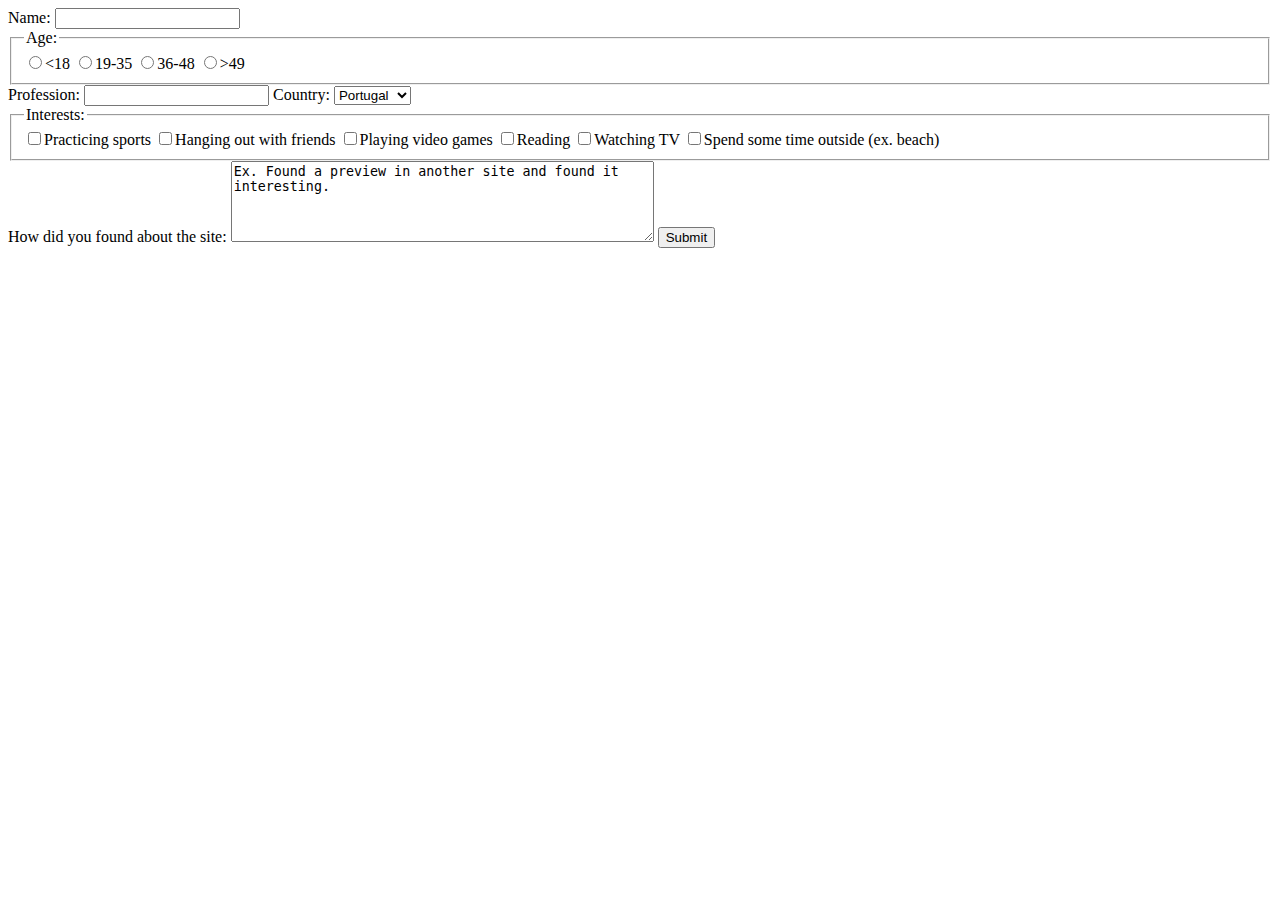
<file: Pratica 1/ex3.html>
<!DOCTYPE html>
<html lang="en-US">
  <head>
    <title>Form</title>
    <meta charset="UTF-8">
  </head>
  <body>
	<form action = "save.php" method = "post"> <!-- "get" -->
		<label>Name: 
			<input type = "text" name ="name">
		</label>
		<fieldset>
			<legend>Age:</legend>
			<input type="radio" name="age" value="<18">&lt;18
			<input type="radio" name="age" value="19-35">19-35
			<input type="radio" name="age" value="36-48">36-48
			<input type="radio" name="age" value=">49">&gt;49
		</fieldset>
		<label>Profession: 
			<input type="text" name="profession">
		</label>
		<label>Country:
			<select name ="country">
				<option value="Portugal">Portugal</option>
				<option value="Spain">Spain</option>
				<option value="Belgium">Belgium</option>
				<option value="Germany">Germany</option>
				<option value="France">France</option>
			</select>
		</label>
		<fieldset>
			<legend>Interests:</legend>
			<input type="checkbox" name="interest" value="sports">Practicing sports
			<input type="checkbox" name="interest" value="friends">Hanging out with friends
			<input type="checkbox" name="interest" value="videogames">Playing video games
			<input type="checkbox" name="interest" value="read">Reading
			<input type="checkbox" name="interest" value="television">Watching TV
			<input type="checkbox" name="interest" value="outside">Spend some time outside (ex. beach)
		</fieldset>
		<label>How did you found about the site:
			<textarea rows="5" cols="50">Ex. Found a preview in another site and found it interesting.</textarea>
		</label>
		<input type="submit" name="Send">
	</form>
  </body>
 </html>

 <!-- TODO Question: should I agreggate every point in a div? -->
</file>
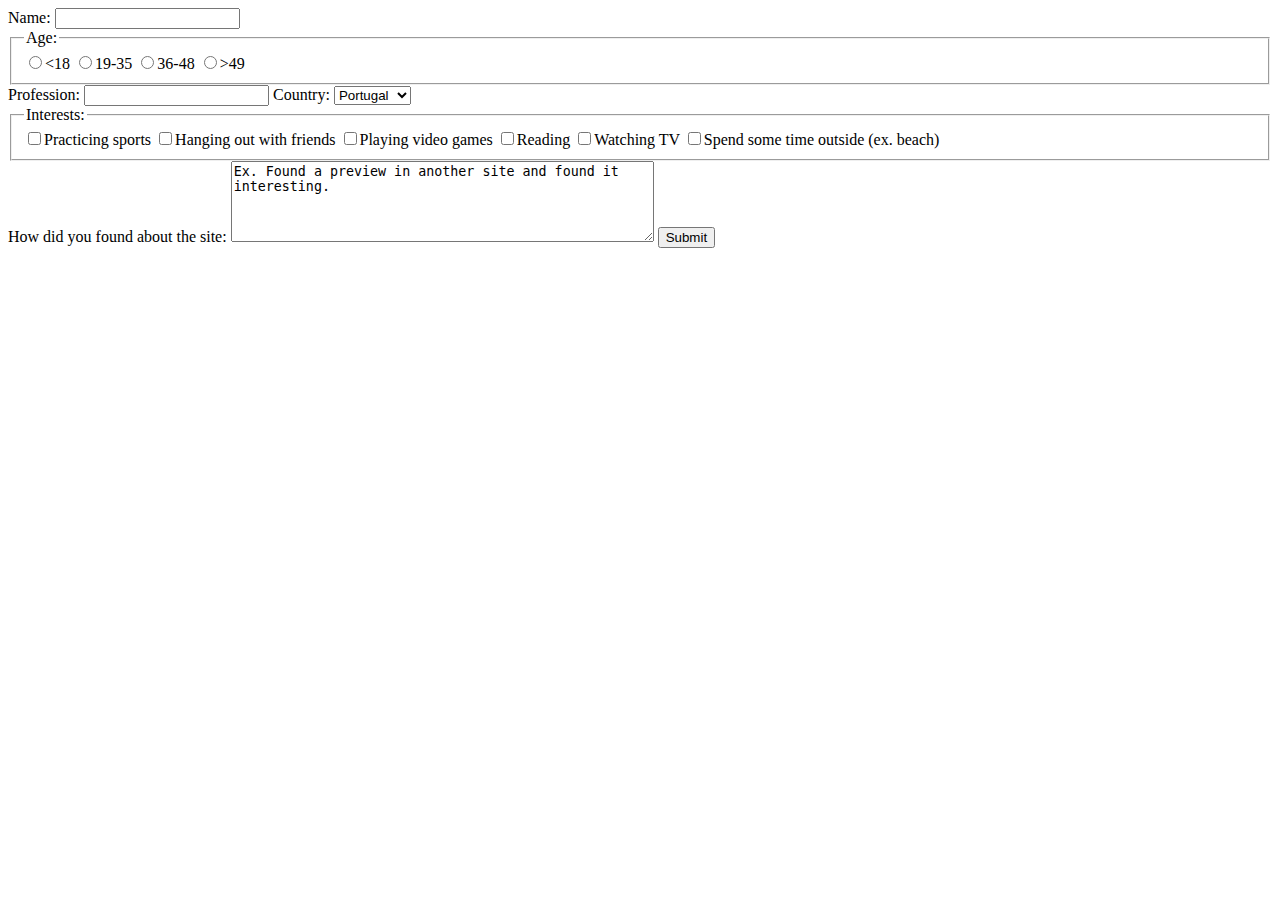
<file: TP1/ex3.html>
<!DOCTYPE html>
<html lang="en-US">
  <head>
    <title>Form</title>
    <meta charset="UTF-8">
  </head>
  <body>
	<form action = "save.php" method = "post"> <!-- "get" -->
		<label>Name: 
			<input type = "text" name ="name">
		</label>
		<fieldset>
			<legend>Age:</legend>
			<input type="radio" name="age" value="<18">&lt;18
			<input type="radio" name="age" value="19-35">19-35
			<input type="radio" name="age" value="36-48">36-48
			<input type="radio" name="age" value=">49">&gt;49
		</fieldset>
		<label>Profession: 
			<input type="text" name="profession">
		</label>
		<label>Country:
			<select name ="country">
				<option value="Portugal">Portugal</option>
				<option value="Spain">Spain</option>
				<option value="Belgium">Belgium</option>
				<option value="Germany">Germany</option>
				<option value="France">France</option>
			</select>
		</label>
		<fieldset>
			<legend>Interests:</legend>
			<input type="checkbox" name="interest" value="sports">Practicing sports
			<input type="checkbox" name="interest" value="friends">Hanging out with friends
			<input type="checkbox" name="interest" value="videogames">Playing video games
			<input type="checkbox" name="interest" value="read">Reading
			<input type="checkbox" name="interest" value="television">Watching TV
			<input type="checkbox" name="interest" value="outside">Spend some time outside (ex. beach)
		</fieldset>
		<label>How did you found about the site:
			<textarea rows="5" cols="50">Ex. Found a preview in another site and found it interesting.</textarea>
		</label>
		<input type="submit" name="Send">
	</form>
  </body>
 </html>
</file>
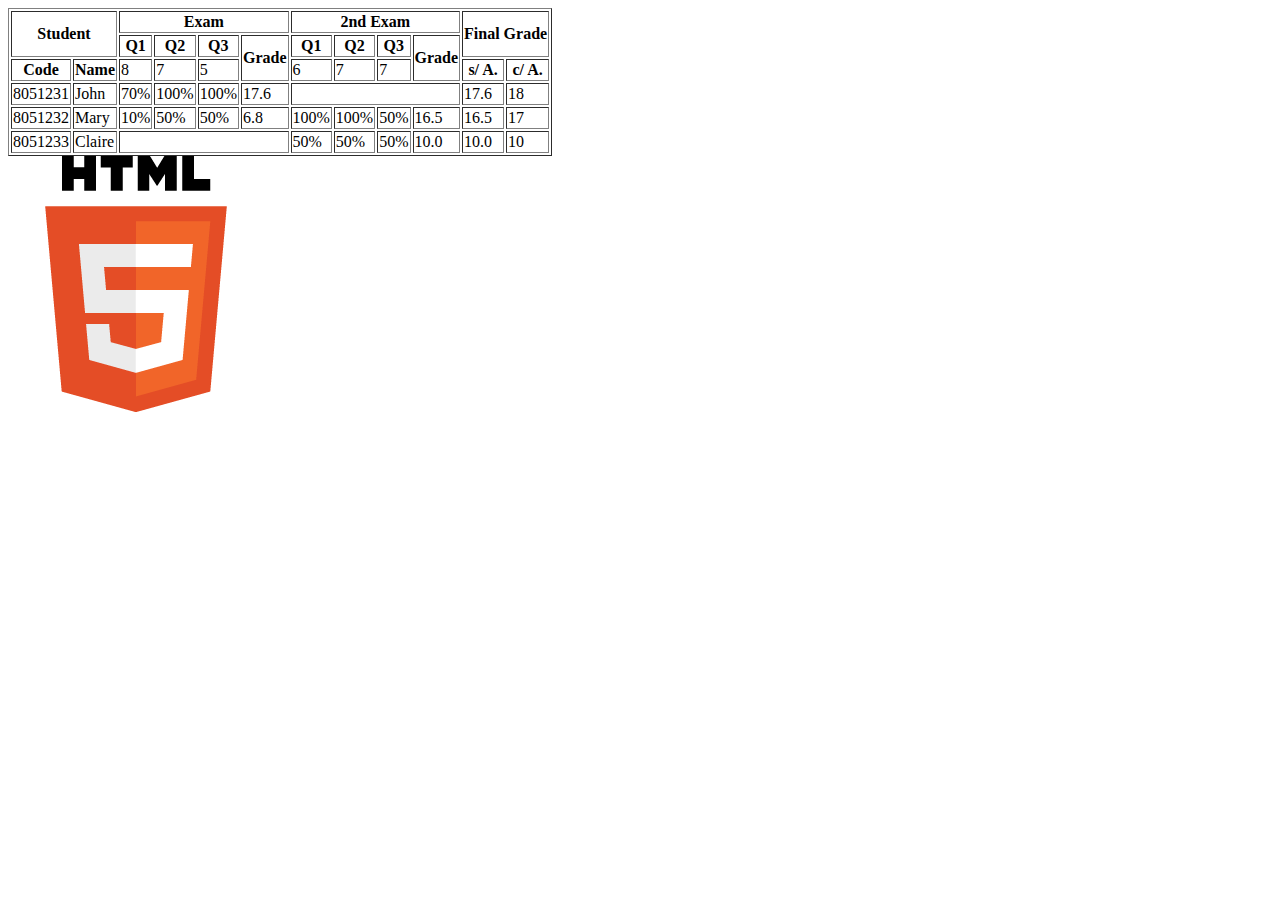
<file: TP1/p2.html>
<!DOCTYPE html>
<html lang="en-US">
  <head>
    <title>Table</title>
    <meta charset="UTF-8">
  </head>
  <body>
    <table border="1">
      <tr>
        <th rowspan="2" colspan="2">Student</th>
        <th colspan="4">Exam</th>
        <th colspan="4">2nd Exam</th>
        <th rowspan="2" colspan="2">Final Grade</th>
      </tr>
      <tr>
        <th>Q1</th>
        <th>Q2</th>
        <th>Q3</th>
        <th rowspan="2">Grade</th>
        <th>Q1</th>
        <th>Q2</th>
        <th>Q3</th>
        <th rowspan="2">Grade</th>
      </tr>
      <tr>
        <th>Code</th>
        <th>Name</th>
        <td>8</td>
        <td>7</td>
        <td>5</td>
        <td>6</td>
        <td>7</td>
        <td>7</td>
        <th>s/ A.</th>
        <th>c/ A.</th>
      </tr>
      <tr>
        <td>8051231</td>
        <td>John</td>
        <td>70%</td>
        <td>100%</td>
        <td>100%</td>
        <td>17.6</td>
        <td colspan="4"></td>
        <td>17.6</td>
        <td>18</td>
      </tr>
      <tr>
        <td>8051232</td>
        <td>Mary</td>
        <td>10%</td>
        <td>50%</td>
        <td>50%</td>
        <td>6.8</td>
        <td>100%</td>
        <td>100%</td>
        <td>50%</td>
        <td>16.5</td>
        <td>16.5</td>
        <td>17</td>
      </tr>
      <tr>
        <td>8051233</td>
        <td>Claire</td>
        <td colspan="4"></td>
        <td>50%</td>
        <td>50%</td>
        <td>50%</td>
        <td>10.0</td>
        <td>10.0</td>
        <td>10</td>
      </tr>
    </table>
    <img src="../imgs/html5.png" alt="Valid HTML5 Logo">
  </body>
</html>
</file>
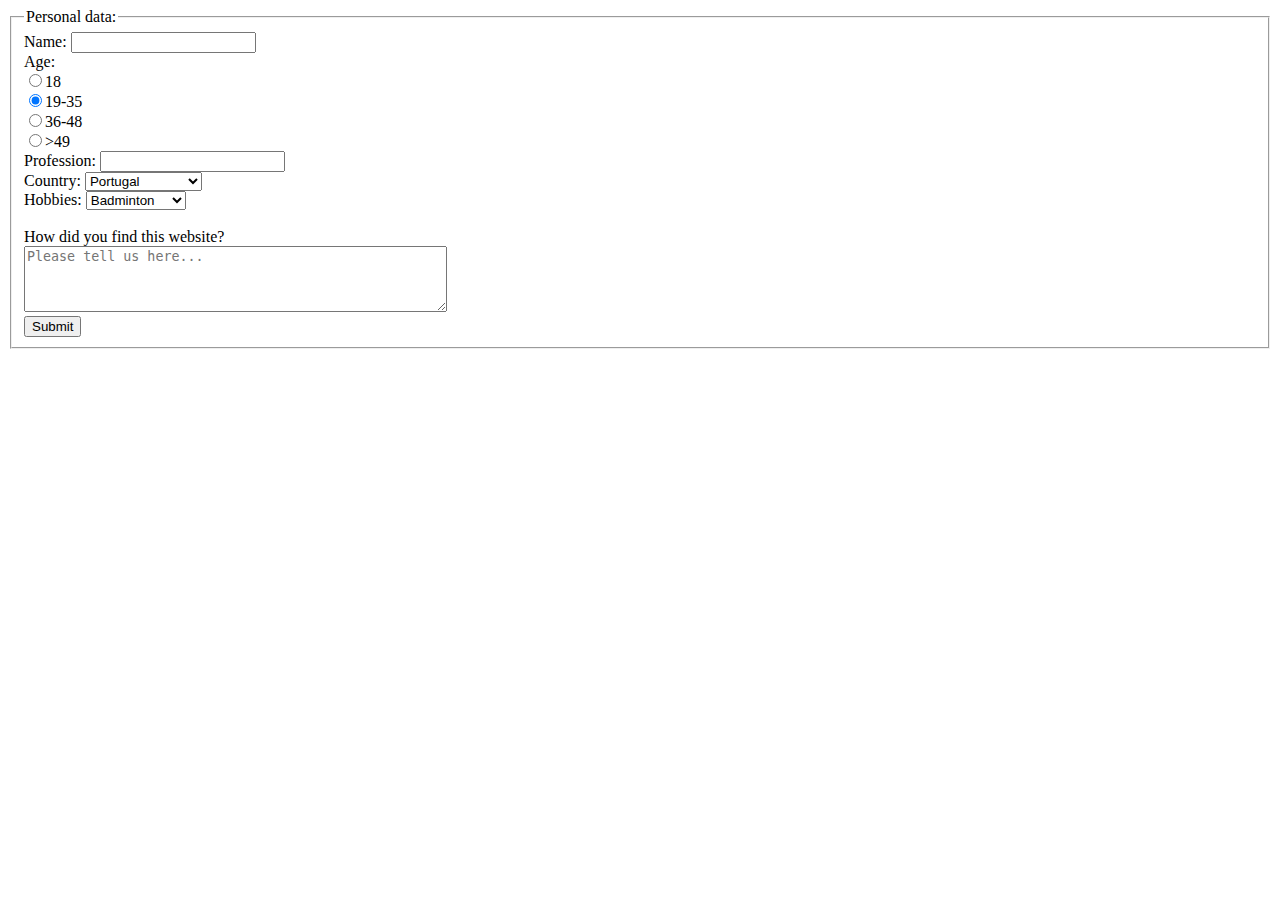
<file: TP1/p3.html>
<!DOCTYPE html>
<html lang="en-US">
  <head>
    <title>Form</title>
    <meta charset="UTF-8">
  </head>
  <body>
    <form action="save.php" method="get">
      <fieldset>
        <legend>Personal data:</legend>
        <label>Name:
          <input type="text" name="name">
        </label><br>
        <label>Age:<br></label>
          <input type="radio" value="18" name="age">18<br>
          <input type="radio" value="19-35" name="age" checked>19-35<br>
          <input type="radio" value="36-48" name="age">36-48<br>
          <input type="radio" value=">49" name="age">&gt;49<br>
        <label>Profession:
          <input type="text" name="profession">
        </label><br>
        <label>Country:
          <select name="country">
            <option value="portugal">Portugal</option>
            <option value="spain">Spain</option>
            <option value="france">France</option>
            <option value="germany">Germany</option>
            <option value="italy">Italy</option>
            <option value="italy">United Kingdom</option>
            <option value="italy">Denmark</option>
            <option value="italy">Sweden</option>
          </select>
        </label><br>
        <label>Hobbies:
          <select name="hobbies">
            <option value="badminton">Badminton</option>
            <option value="chess">Chess</option>
            <option value="swimming">Swimming</option>
            <option value="rollerblading">Rollerblading</option>
            <option value="hiking">Hiking</option>
            <option value="biking">Biking</option>
            <option value="travelling">Travelling</option>
          </select><br>
        </label>
        <label><br>How did you find this website?<br>
          <textarea placeholder="Please tell us here..." rows="4" cols="50"></textarea>
        </label>
        <br><input type="submit" value="Submit">
      </fieldset>
    </form>
  </body>
</html>
</file>
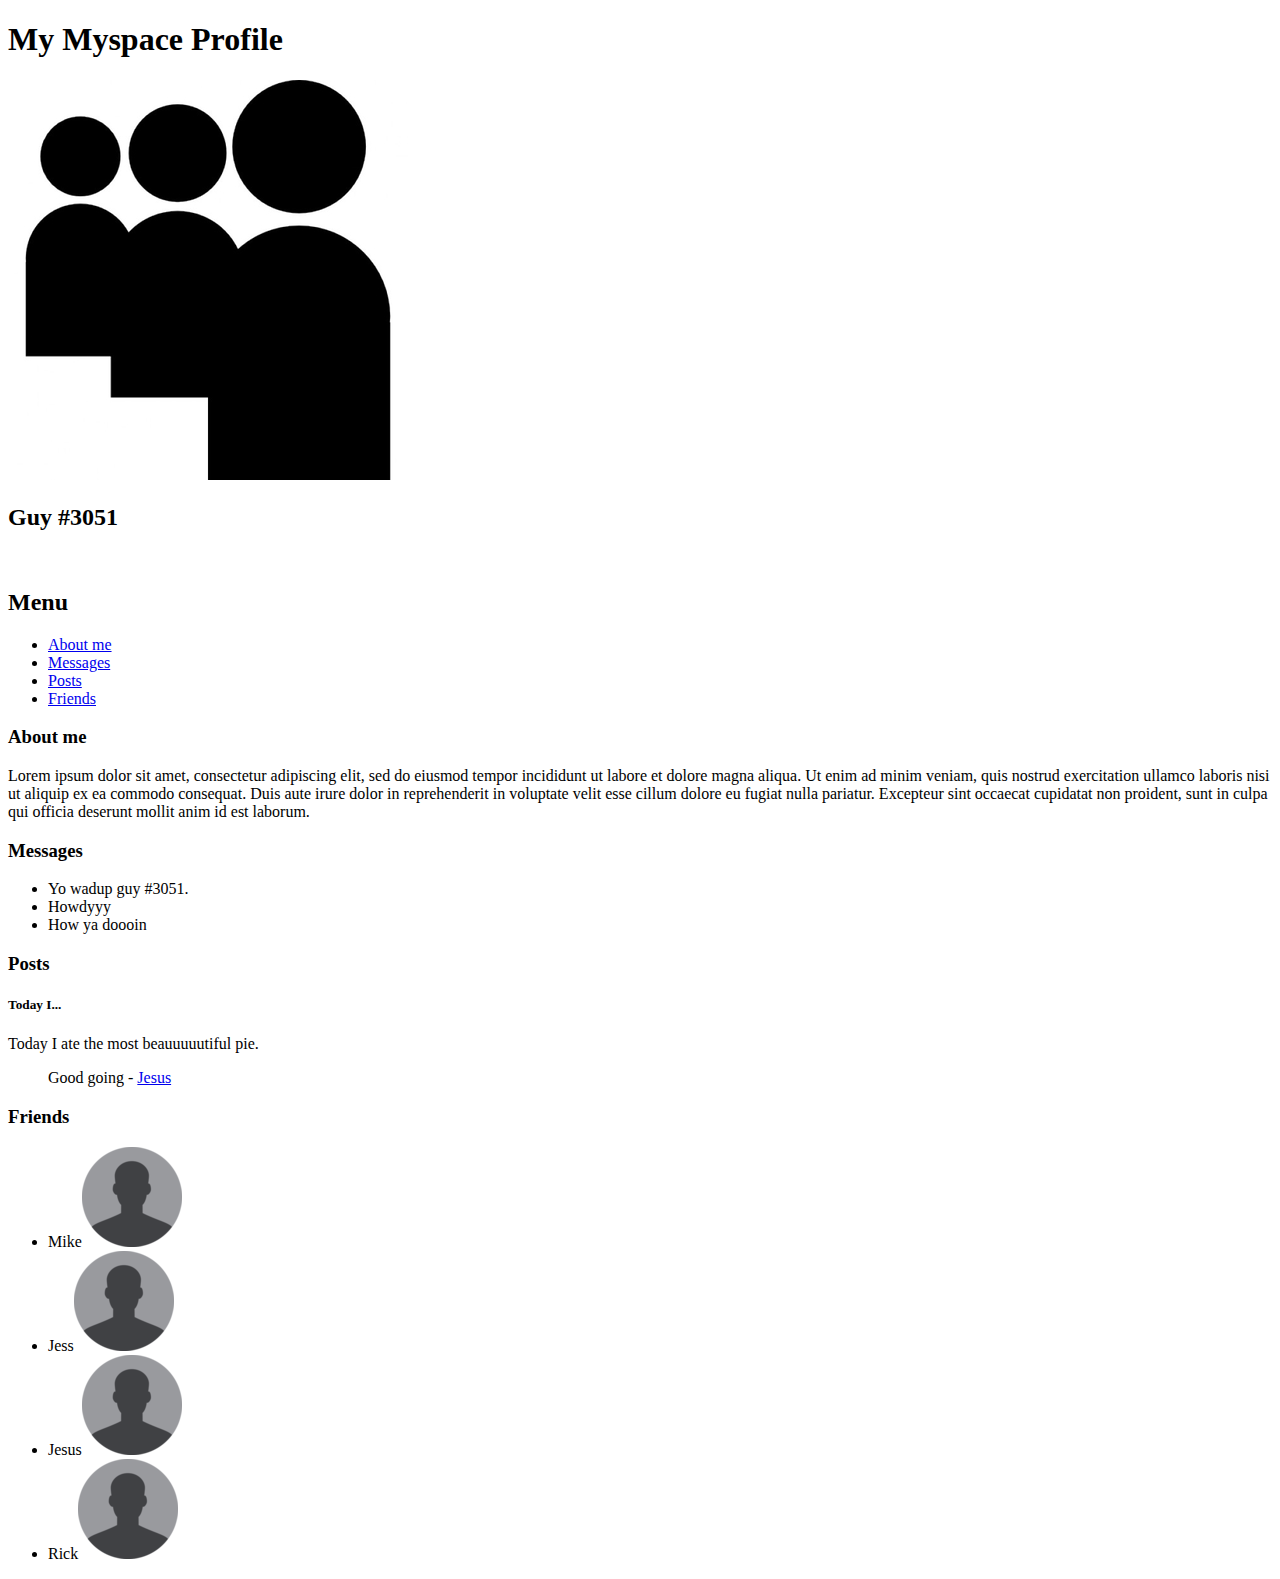
<file: TP1/p4.html>
<!DOCTYPE html>
<html lang="en-US">
  <head>
    <title>My Myspace Profile</title>
    <meta charset="UTF-8">
  </head>
  <body>
    <header>
      <h1>My Myspace Profile</h1>
    </header>
    <img src="../imgs/myspace-logo.jpg">
    <br><h2>Guy #3051</h2><br>
    <nav>
      <h2>Menu</h2>
      <ul>
        <li><a href="#about">About me</a></li>
        <li><a href="#messages">Messages</a></li>
        <li><a href="#posts">Posts</a></li>
        <li><a href="#friends">Friends</a></li>
      </ul>
    </nav>
    <section id="about">
      <h3>About me</h3>
      <p>
      Lorem ipsum dolor sit amet, consectetur adipiscing elit, sed do eiusmod tempor incididunt ut labore et dolore magna aliqua. Ut enim ad minim veniam, quis nostrud exercitation ullamco laboris nisi ut aliquip ex ea commodo consequat. Duis aute irure dolor in reprehenderit in voluptate velit esse cillum dolore eu fugiat nulla pariatur. Excepteur sint occaecat cupidatat non proident, sunt in culpa qui officia deserunt mollit anim id est laborum.
      </p>
    </section>
    <section id="messages">
      <h3>Messages</h3>
      <ul>
        <li>
          Yo wadup guy #3051.
        </li>
        <li>
          Howdyyy
        </li>
        <li>
          How ya doooin
        </li>
      </ul>
    </section>
    <section id="posts">
      <h3>Posts</h3>
      <article>
        <header>
          <h5>Today I...</h5>
        </header>
        <p>Today I ate the most beauuuuutiful pie.</p>
        <blockquote>Good going - <a href="#friends-3">Jesus</a></blockquote>
      </article>
    </section>
    <section id="friends">
      <h3>Friends</h3>
      <ul>
        <li id="friends-1">Mike<img src="../imgs/placeholder-face.png"></li>
        <li id="friends-2">Jess<img src="../imgs/placeholder-face.png"></li>
        <li id="friends-3">Jesus<img src="../imgs/placeholder-face.png"></li>
        <li id="friends-4">Rick<img src="../imgs/placeholder-face.png"></li>
      </ul>
    </section>
  </body>
</html>
</file>
